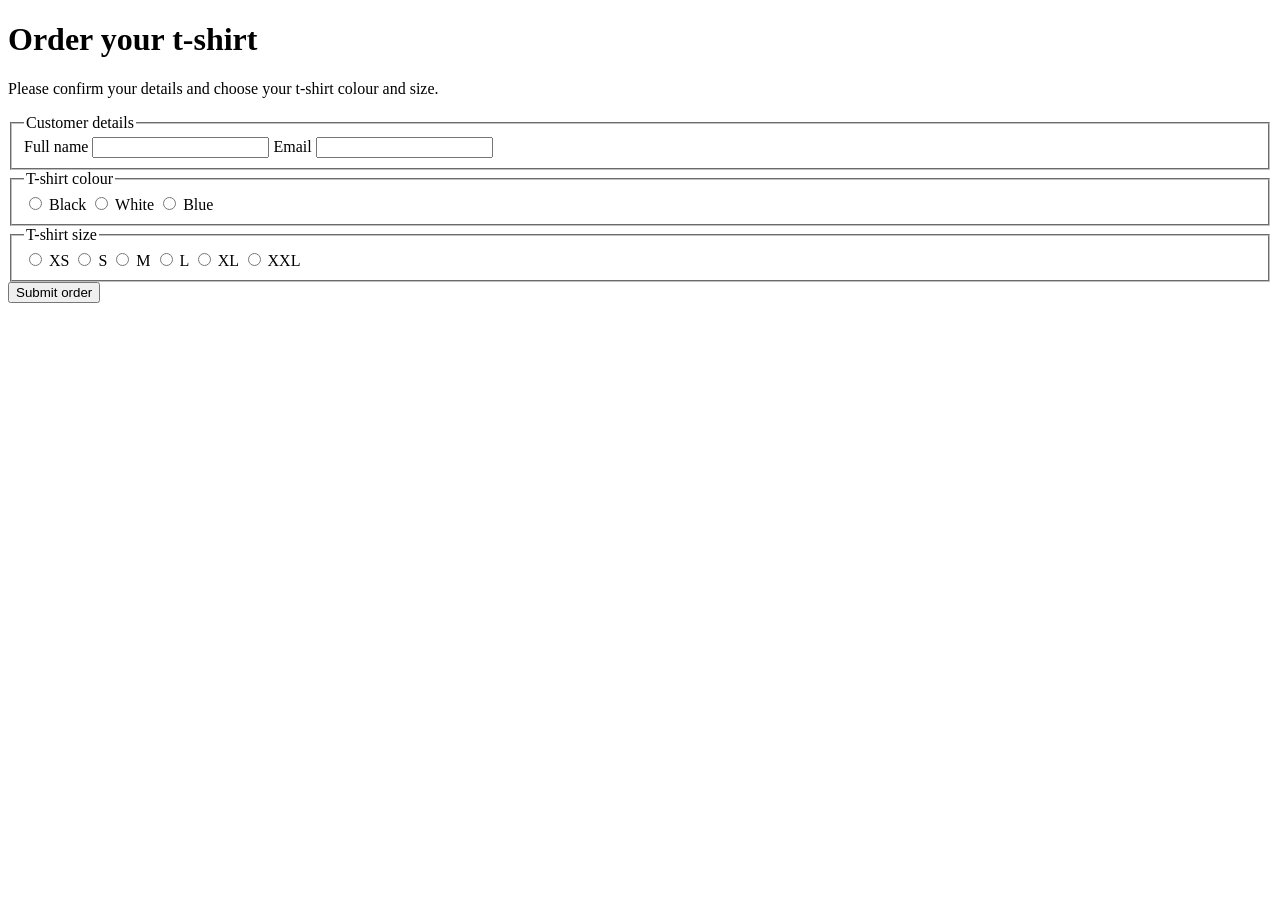
<file: Form-Controls/index.html>
<!DOCTYPE html>
<html lang="en">
<head>
  <meta charset="UTF-8">
  <meta name="viewport" content="width=device-width, initial-scale=1.0">
  <title>T-shirt order form</title>
</head>
<body>
  <main>
    <h1>Order your t-shirt</h1>

    <p>Please confirm your details and choose your t-shirt colour and size.</p>

    <form>

      <!-- CUSTOMER DETAILS (NAME + EMAIL IN ONE BOX) -->
      <fieldset>
        <legend>Customer details</legend>

        <label for="customer-name">Full name</label>
        <input
          id="customer-name"
          name="customer-name"
          type="text"
          minlength="2"
          required
        >

        <label for="customer-email">Email</label>
        <input
          id="customer-email"
          name="customer-email"
          type="email"
          required
        >
      </fieldset>

      <!-- T-SHIRT COLOUR (3 OPTIONS) -->
      <fieldset>
        <legend>T-shirt colour</legend>

        <label>
          <input
            name="tshirt-colour"
            type="radio"
            value="black"
            required
          >
          Black
        </label>

        <label>
          <input
            name="tshirt-colour"
            type="radio"
            value="white"
          >
          White
        </label>

        <label>
          <input
            name="tshirt-colour"
            type="radio"
            value="blue"
          >
          Blue
        </label>
      </fieldset>

      <!-- T-SHIRT SIZE (6 OPTIONS) -->
      <fieldset>
        <legend>T-shirt size</legend>

        <label>
          <input
            name="tshirt-size"
            type="radio"
            value="XS"
            required
          >
          XS
        </label>

        <label>
          <input
            name="tshirt-size"
            type="radio"
            value="S"
          >
          S
        </label>

        <label>
          <input
            name="tshirt-size"
            type="radio"
            value="M"
          >
          M
        </label>

        <label>
          <input
            name="tshirt-size"
            type="radio"
            value="L"
          >
          L
        </label>

        <label>
          <input
            name="tshirt-size"
            type="radio"
            value="XL"
          >
          XL
        </label>

        <label>
          <input
            name="tshirt-size"
            type="radio"
            value="XXL"
          >
          XXL
        </label>
      </fieldset>

      <!-- SUBMIT -->
      <button type="submit">Submit order</button>

    </form>
  </main>
</body>
</html>
</file>
